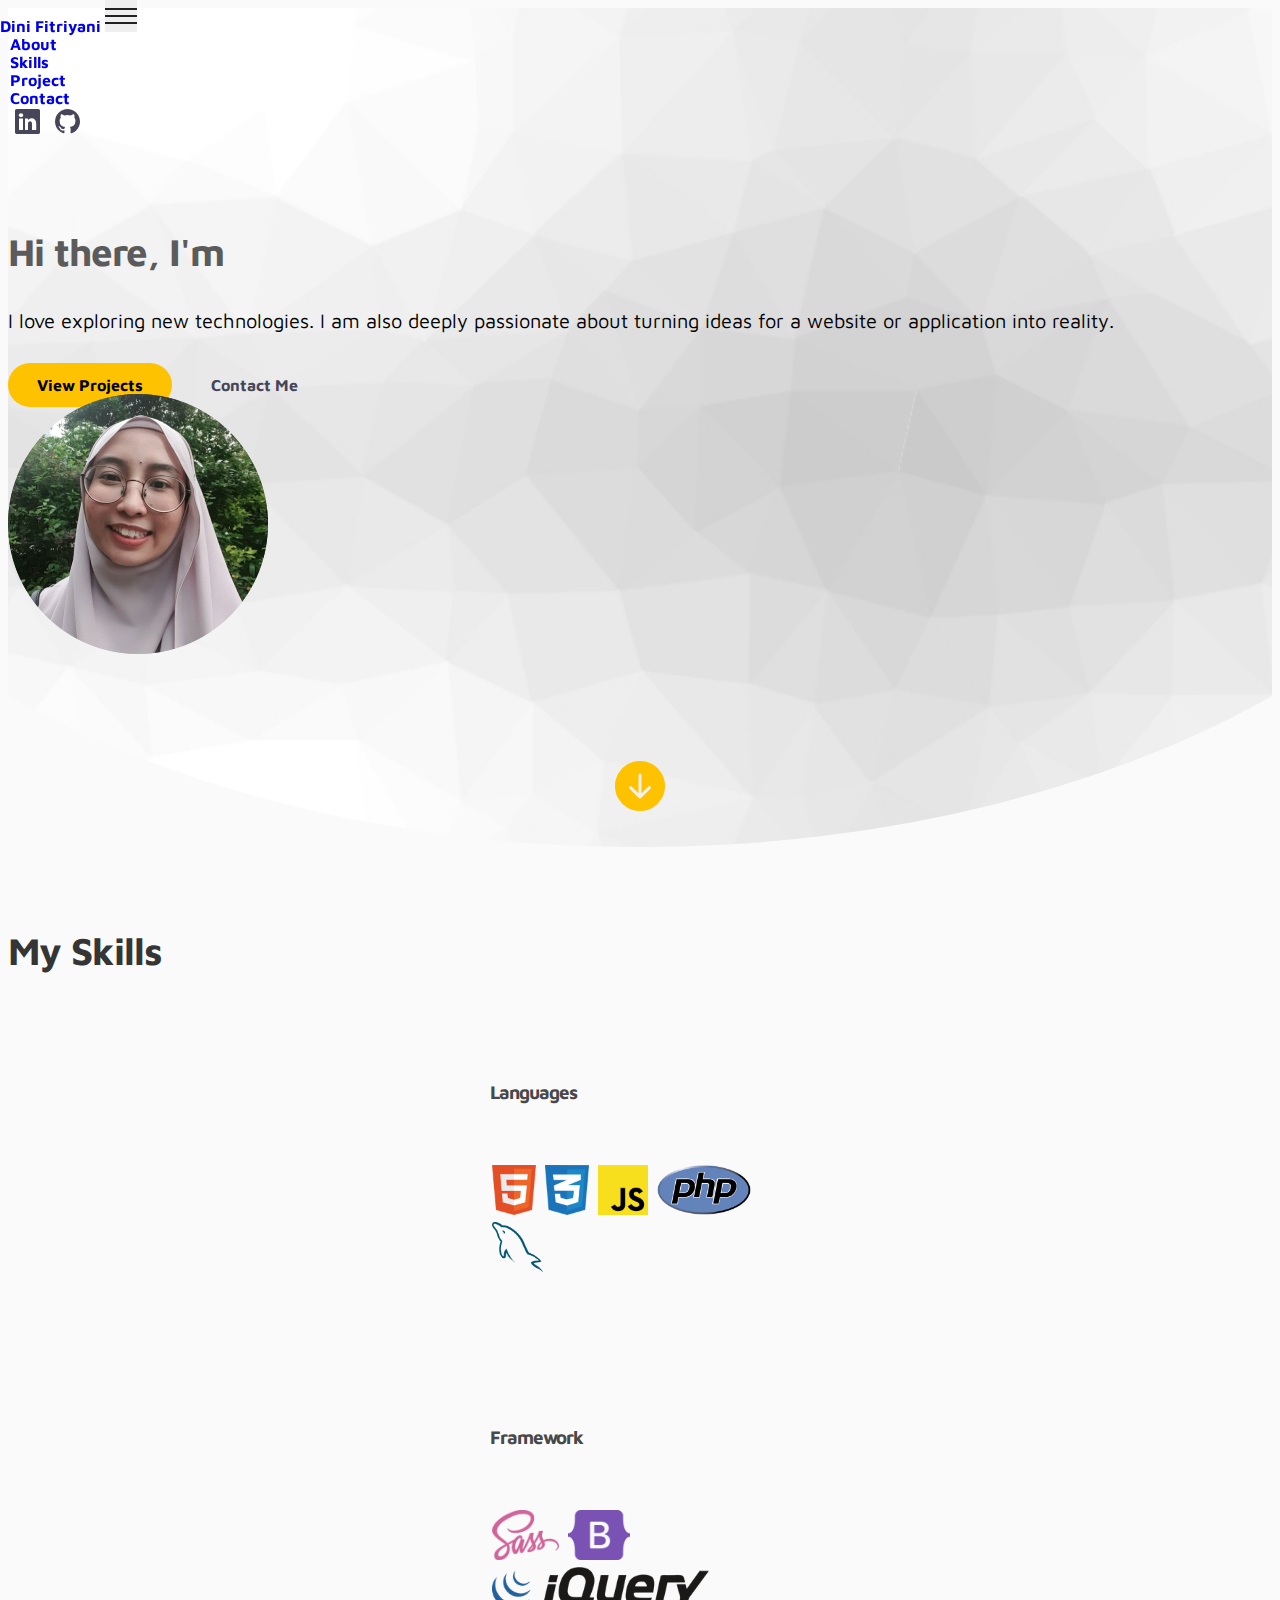
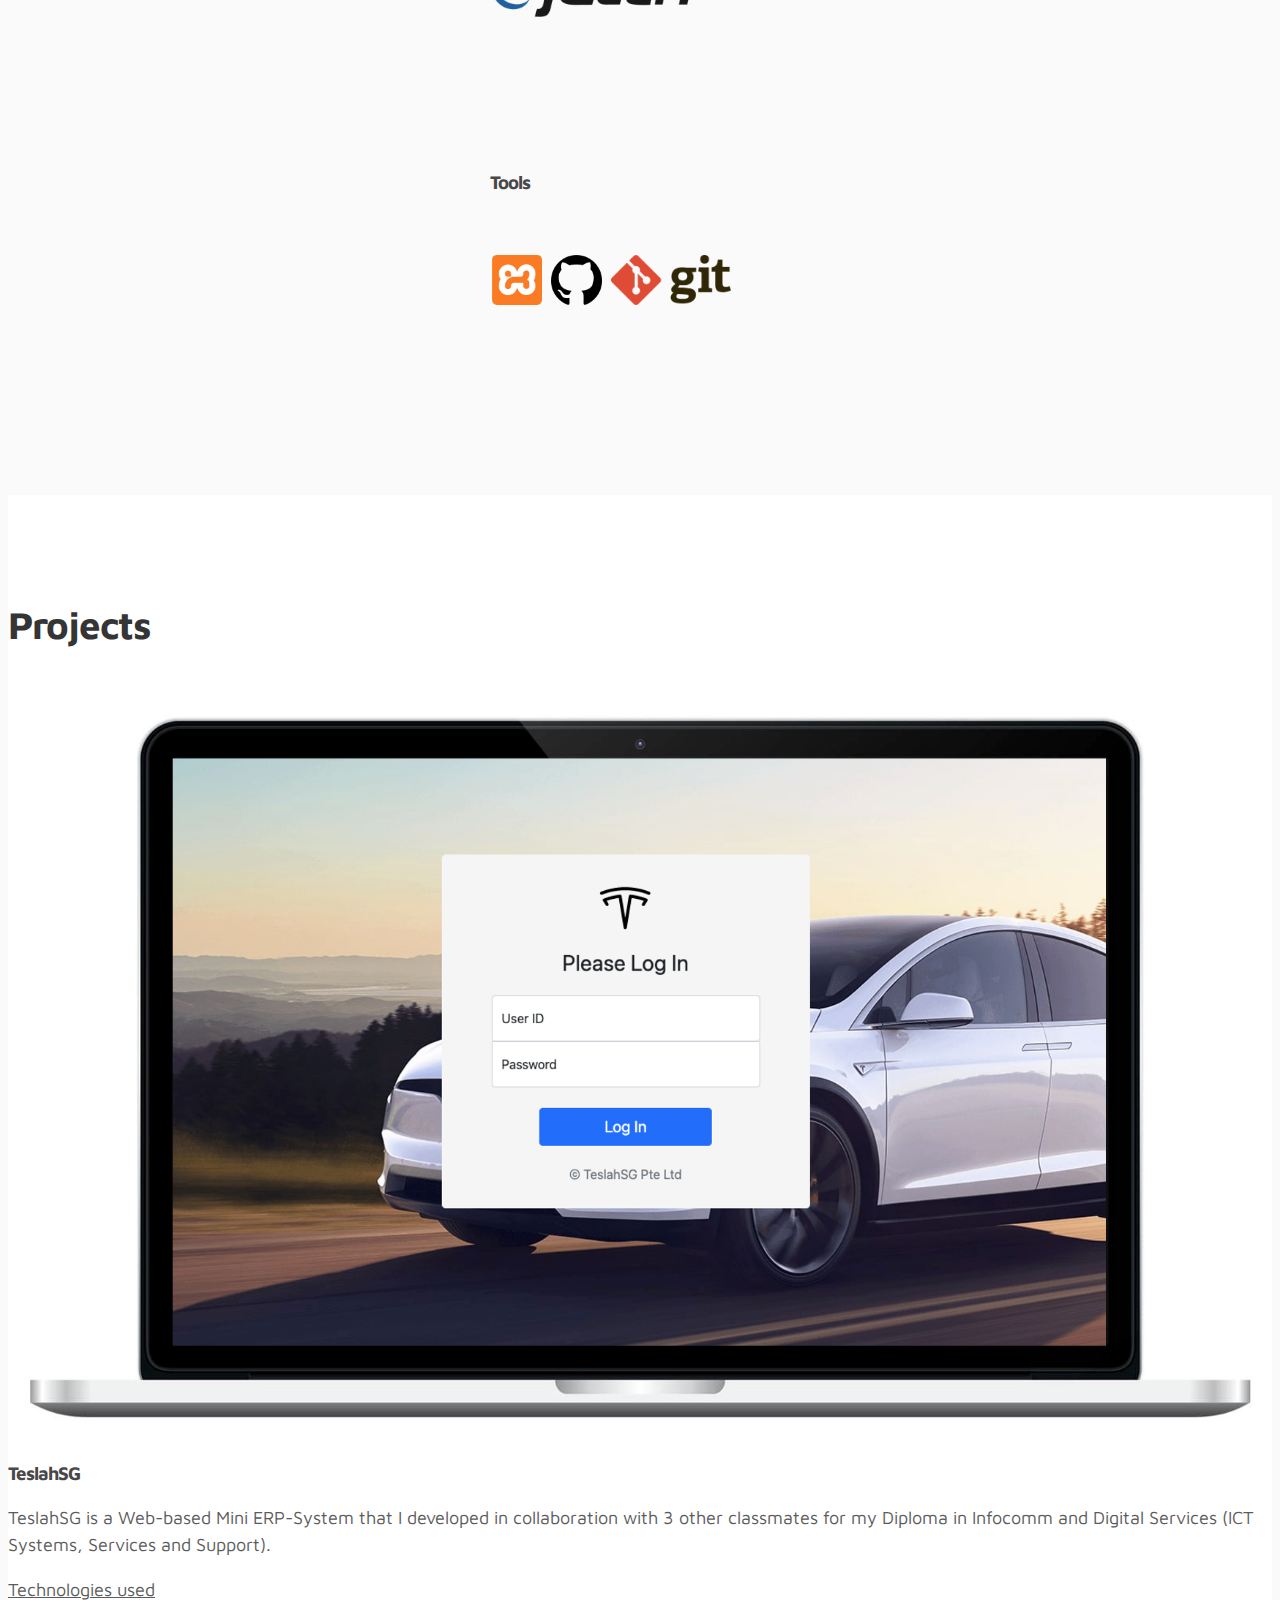
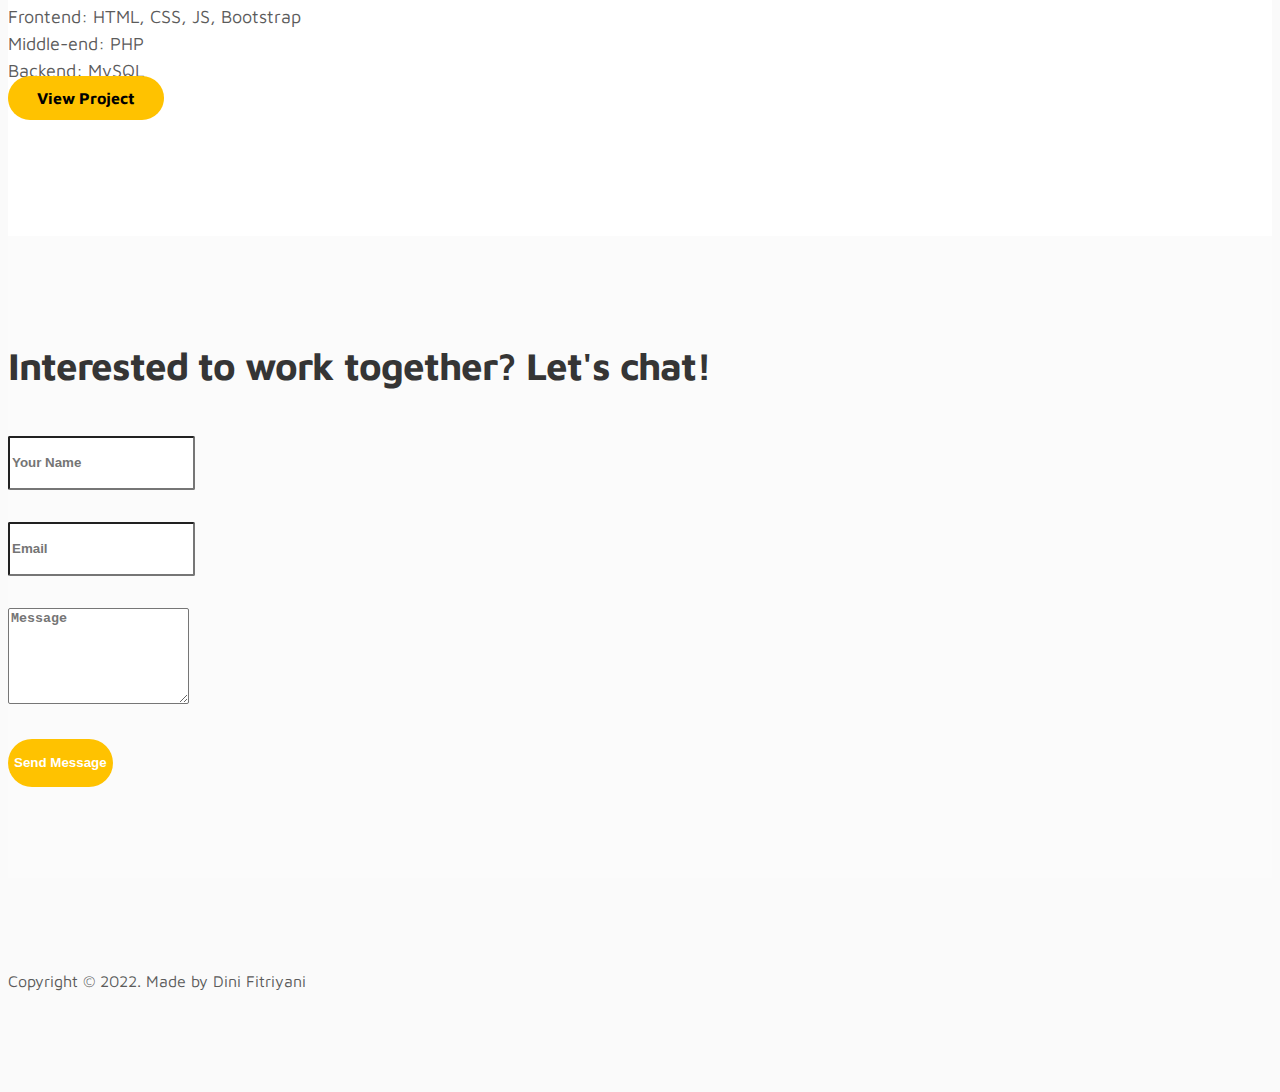
<file: index.html>
<!DOCTYPE html>
<html lang="en">
<head>
    <meta charset="UTF-8">
    <meta http-equiv="X-UA-Compatible" content="IE=edge">
    <meta name="viewport" content="width=device-width, initial-scale=1.0">
    <title>Dini Fitriyani | Software Developer</title>
    <link rel="shortcut icon" href="./images/favicon.png" type="image/x-icon">

    <link rel="stylesheet" href="https://cdn.jsdelivr.net/npm/bootstrap@5.0.2/dist/css/bootstrap.min.css" integrity="sha384-EVSTQN3/azprG1Anm3QDgpJLIm9Nao0Yz1ztcQTwFspd3yD65VohhpuuCOmLASjC" crossorigin="anonymous">
    <link rel="stylesheet" href="https://cdn.jsdelivr.net/npm/bootstrap-icons@1.8.1/font/bootstrap-icons.css">
    <!-- MAIN STYLE -->
    <link rel="stylesheet" href="css/style.css">
    
  </head>
  <body>

    <!-- NAVBAR -->
    <nav class="navbar navbar-expand-md navbar-light">
        <div class="container">
            <a class="navbar-brand" href="index.html"> Dini Fitriyani </a>

            <button class="navbar-toggler" type="button" data-toggle="collapse" data-target="#navbarNav" aria-controls="navbarNav" aria-expanded="false"
                aria-label="Toggle navigation">
                <span class="navbar-toggler-icon"></span>
                <span class="navbar-toggler-icon"></span>
                <span class="navbar-toggler-icon"></span>
            </button>
            
            <div class="collapse navbar-collapse" id="navbarNav">
              <ul class="navbar-nav mx-auto">
                  <li class="nav-item"> <a class="nav-link" href="#about">About</a> </li>
                  <li class="nav-item"> <a class="nav-link" href="#skills">Skills</a> </li>
                  <li class="nav-item"> <a class="nav-link" href="#projects"">Project</a> </li>
                  <li class="nav-item"> <a class="nav-link" href="#contact">Contact</a> </li>
              </ul>

              <ul class="navbar-nav ml-lg-auto">
                  <div class="ml-lg-4">
                    <div class="d-lg-flex justify-content-center align-items-center">
                      <a class="social-links" href="https://www.linkedin.com/in/dini-fitriyani/"> <i class="bi bi-linkedin"></i> </a>
                      <a class="social-links" href="https://github.com/diniftryn/"> <i class="bi bi-github""></i> </a>
                    </div>
                  </div>
              </ul>
          </div>
        </div>
    </nav>

    <!-- ABOUT -->
    <section class="about" id="about">
        <div class="container">
            <div class="row">
                
                <div class="col-lg-8 col-md-12 col-12 align-items-center">
                    <div class="about-text" data-mdb-toggle="animation" data-mdb-animation-reset="true" data-mdb-animation="slide-out-right">
                        <h2 class="animated animated-text my-4">
                            <span class="me-2">Hi there, I'm</span>
                                <div class="animated-info">
                                    <span class="animated-item">Dini Fitriyani</span>
                                    <span class="animated-item">a Software Developer</span>
                                </div>
                        </h2>

                        <div class="about-content">
                          <p class="p-about">I love exploring new technologies. I am also deeply passionate about turning ideas for a website or application into reality.</p>
                        
                          <div class="custom-btn-group">
                            <a href="#projects" class="btn custom-btn">View Projects</a>
                            <a href="#contact" class="btn custom-btn custom-btn-bg custom-btn-link">Contact Me</a>
                          </div>  
                        </div>
                    </div>
                </div>

                <div class="col-lg-4 col-md-12 col-12">
                    <div class="about-image text-center">
                        <img src="images/dini-cv-round.png" class="img-fluid" alt="svg image">
                    </div>
                </div>

            </div>
        </div>
    </section>
    <section class="btn-scroll"><i class="bi bi-arrow-down-circle-fill"></i></section>

    <!-- SKILLS -->
    <section class="skills section" id="skills">
        <div class="container">
            
            <div class="row">
                <div class="col-lg-12 text-center mx-auto col-12">

                    <div class="col-lg-8 mx-auto">
                      <h2>My Skills</h2>
                    </div>

                    <div class="row section-content">
                      <div class="col-lg-2 col-6 card">
                        <h3 class="section-subtitle">Languages</h3>
                        <div class="skills-items">
                            <img class="skill-img" src="./images/skills/html5.png" alt="html5">
                            <img class="skill-img" src="./images/skills/css3.png" alt="css3">
                            <img class="skill-img" src="./images/skills/javascript.png" alt="javascript">
                            <img class="skill-img" src="./images/skills/php.png" alt="php">
                            <img class="skill-img" src="./images/skills/mysql.png" alt="mysql">
                        </div>
                      </div>

                      <div class="col-lg-2 col-6 card">
                        <h3 class="section-subtitle">Framework</h3>
                        <div class="skills-items">
                            <img class="skill-img" src="./images/skills/sass.png" alt="sass">
                            <img class="skill-img" src="./images/skills/bootstrap.png" alt="bootstrap">
                            <img class="skill-img" src="./images/skills/jquery.png" alt="jquery">
                        </div>
                      </div>

                      <div class="col-lg-2 col-6 card">
                        <h3 class="section-subtitle">Tools</h3>
                        <div class="skills-items">
                            <img class="skill-img" src="./images/skills/xampp.png" alt="xampp">
                            <img class="skill-img" src="./images/skills/github.png" alt="github">
                            <img class="skill-img" src="./images/skills/git.png" alt="git">
                        </div>
                      </div>
                    </div>

                </div>
              </div>

        </div>
    </section>

    <!-- PROJECTS -->
    <section class="projects section" id="projects">
        <div class="container">
                
                <div class="row">
                  <div class="col-lg-11 text-center mx-auto col-12">

                      <div class="col-lg-8 mx-auto">
                        <h2>Projects</h2>
                      </div>

                      <div class="row section-content">
                        <div class="col-lg-7 mx-auto">
                          <img class="project-img" src="./images/projects/teslahsg-mockup.png" alt="Project Mockup" loading="lazy">
                        </div>
                        <div class="col-lg-5 m-auto">
                          <h3 class="project-subtitle">TeslahSG</h3>
                          <p>
                            TeslahSG is a Web-based Mini ERP-System that I developed in collaboration with 3 other classmates for my Diploma in Infocomm and Digital Services (ICT Systems, Services and Support).
                          </p>
                          <p>
                            <u>
                            Technologies used </u>
                            <br>Frontend: HTML, CSS, JS, Bootstrap
                            <br>Middle-end: PHP
                            <br>Backend: MySQL
                          </br>
            
                          <a class="btn custom-btn custom-btn-link mt-2" href="https://teslahsg.herokuapp.com/" target="_blank">View Project</a>
                        </div>
                      </div>

                  </div>
                </div>

        </div>
    </section>

    <!-- CONTACT -->
    <section class="contact section" id="contact">
      <div class="container">
        <div class="row justify-content-center align-items-center">

          <div class="col-lg-8 col-12">
            <div class="contact-form">
              <h2 class="mb-4">Interested to work together? Let's chat!</h2>

              <form action="mailto:dini@live.com" method="post">
                <div class="row">
                  <div class="col-lg-6 col-12">
                    <input type="text" class="form-control" name="name" placeholder="Your Name" id="name">
                  </div>

                  <div class="col-lg-6 col-12">
                    <input type="email" class="form-control" name="email" placeholder="Email" id="email">
                  </div>

                  <div class="col-12">
                    <textarea name="message" rows="6" class="form-control" id="message" placeholder="Message"></textarea>
                  </div>

                  <div class="ml-lg-auto col-lg-5 col-12">
                    <input type="submit" class="form-control submit-btn" value="Send Message">
                  </div>
                </div>
              </form>
            </div>
          </div>

        </div>
      </div>
    </section>

    <!-- FOOTER -->
    <footer class="footer section py-3">
         <div class="container">
              <div class="row">
                   <div class="col-lg-12 col-12">                                
                       <p class="copyright-text text-center">Copyright &copy; 2022. Made by Dini Fitriyani</p>
                   </div>
                   
              </div>
         </div>
    </footer>

    <script src="https://ajax.googleapis.com/ajax/libs/jquery/1.12.4/jquery.min.js"></script> 
    <script src="https://stackpath.bootstrapcdn.com/bootstrap/4.1.1/js/bootstrap.min.js" integrity="sha384-smHYKdLADwkXOn1EmN1qk/HfnUcbVRZyYmZ4qpPea6sjB/pTJ0euyQp0Mk8ck+5T" crossorigin="anonymous"></script>     
    <script src="js/smoothscroll.js"></script> 
    <script src="js/index.js"></script> 

  </body>
</html>
</file>
<file: css/style.css>
@import url("https://fonts.googleapis.com/css?family=Maven+Pro:400,700");
body {
  font-family: "Maven Pro", sans-serif;
  padding-top: 0px;
}

.full-screen {
  padding: 8rem 0;
}

.small-text {
  color: #5b5b5b;
  font-size: 14px;
  font-weight: bold;
  padding: 8px 16px;
  border-radius: 50px;
  letter-spacing: 0.2px;
}

ul {
  margin: 0;
  padding: 0;
}
ul li {
  list-style: none;
}

a {
  font-size: 16px;
  font-weight: normal;
  text-decoration: none !important;
  transition: all 0.4s ease;
}
a:hover {
  color: #ffc200 !important;
}

.navbar-brand .bi {
  font-size: 40px;
}

p {
  font-size: 18px;
  font-weight: 300;
  line-height: 1.5;
  color: #5b5b5b;
}

.p-about{
  font-size: 20px;
  color: #000000;
}

h1, h2, h3, h4, h5, h6 {
  font-weight: bold;
  letter-spacing: -1px;
}

h1 {
  color: #212121;
  font-size: 2.8em;
  margin: 24px 0;
}

h2 {
  color: #353535;
  font-size: 2.4em;
  font-weight: bold;
}

h3 {
  color: #484848;
}

h3,
b, strong {
  font-weight: bold;
}

.custom-btn {
  background: #ffc200;
  color: #000000 ;
  font-weight: bold;
  border-radius: 50px;
  padding: 13px 29px;
  font-size: 16px;
  line-height: normal;
  overflow: hidden;
  transition: all 0.4s ease;
  margin-right: 5px;
}
.custom-btn:hover {
  color: #ffffff !important;
}
.custom-btn.custom-btn-bg {
  border-color: #474559;
  color: #474559;
  /* background: #ffffff; */
  background: none;
}
.custom-btn.custom-btn-bg:hover {
  background: #474559;
  color: #ffffff !important;
}

.animated {
  position: relative;
  display: flexbox;
  align-items: flex-end;
}

.animated-info {
  display: inline-block;
  vertical-align: top;
  margin-top: 10px;
  width: 420px;
  position: relative;
}

.animated-item {
  color: #ffc200;
  /* color: #000000; */
}

.animated-text{
  /* color: #ffc200; */
  /* color: #000000; */
  color: #5b5b5b;
}

.animated-item {
  font-size: 42px;
  line-height: inherit;
  display: block;
  opacity: 0;
  overflow: hidden;
  position: absolute;
  top: -14px;
  right: 0;
  left: 0;
  animation: BottomTotop 4s linear infinite 0s;
}
.animated-item:nth-child(2n+2) {
  animation-delay: 2s;
}

@keyframes BottomTotop {
  0% {
    opacity: 0;
  }
  5% {
    opacity: 0;
    transform: translateY(5px);
  }
  10% {
    opacity: 1;
    transform: translateY(0px);
  }
  25% {
    opacity: 1;
    transform: translateY(0px);
  }
  30% {
    opacity: 0;
    transform: translateY(5px);
  }
  80% {
    opacity: 0;
  }
  100% {
    opacity: 0;
  }
}
.navbar {
  position: fixed;
  top: 0;
  right: 0;
  left: 0;
  z-index: 999999;
  will-change: transform;
  transition: transform 200ms linear;
}
.navbar[class*=-unpinned] {
  transform: translate(0, -150%);
}
.navbar[class*=-pinned] {
  transform: translate(0, 0);
}
.navbar[class*=headroom--not-top] {
  background: #ffffff;
  border-bottom: 1px solid #f0f0f0;
  padding-top: 0;
  padding-bottom: 0;
}

.navbar-brand {
  font-weight: bold;
}

.navbar-expand-sm .navbar-nav .nav-link {
  padding: 0 20px;
}

.nav-link {
  font-weight: bold;
  font-size: 16px;
  overflow: hidden;
}
.nav-link span {
  position: relative;
  display: inline-block;
  transition: transform 0.3s;
}
.nav-link span:before {
  position: absolute;
  top: 100%;
  content: attr(data-hover);
  transform: translate3d(0, 0, 0);
}

.navbar-light .navbar-nav .nav-link:focus,
.navbar-light .navbar-nav .nav-link:hover {
  color: #ffc200; 
  font-weight: bold;
}
.navbar-light .navbar-nav .nav-link:focus span,
.navbar-light .navbar-nav .nav-link:hover span {
  transform: translateY(-100%);
}

.navbar-light .navbar-toggler-icon {
  background: none;
}

.navbar-toggler {
  border: 0;
  padding: 0;
  width: 32px;
  height: 32px;
  line-height: 32px;
  outline: none;
  cursor: pointer;
  margin-right: 10px;
}
.navbar-toggler:focus {
  outline: none;
}
.navbar-toggler[aria-expanded=true] .navbar-toggler-icon:first-child {
  transform: rotate(45deg);
  top: 6px;
}
.navbar-toggler[aria-expanded=true] .navbar-toggler-icon:nth-child(2) {
  display: none;
}
.navbar-toggler[aria-expanded=true] .navbar-toggler-icon:last-child {
  transform: rotate(-45deg);
  bottom: 1px;
}
.navbar-toggler .navbar-toggler-icon {
  background: #212121;
  display: block;
  width: 100%;
  height: 2px;
  margin: 5px 0;
  transition: all 0.4s ease;
  position: relative;
}

.copyright-text {
  font-size: 16px;
  font-weight: normal;
  display: block;
}

.color-mode {
  font-weight: bold;
  cursor: pointer;
}

.color-mode-icon {
  position: relative;
  right: 6px;
}
.color-mode-icon:after {
  font-family: "unicons";
  content: "\ea9f";
  font-size: 30px;
  font-weight: 300;
  font-style: normal;
}
.color-mode-icon.active:after {
  font-family: "unicons";
  content: "\eb65";
  font-size: 30px;
  color: #ffffff;
}

.dark-mode {
  background: #0c0c0d;
}
.dark-mode .navbar-light .navbar-nav .nav-link {
  color: rgba(255, 255, 255, 0.8);
}
.dark-mode .navbar-light .navbar-nav .nav-link:hover {
  color: #ffc200;
}
.dark-mode .navbar[class*=headroom--not-top] {
  background: #0c0c0d;
  border-bottom: 1px solid #1f1f1f;
}
.dark-mode .small-text {
  background: #0d0c15;
  color: #ffffff;
}
.dark-mode .feature-card .bi,
.dark-mode .navbar-light .navbar-brand,
.dark-mode h1, .dark-mode h2, .dark-mode h3, .dark-mode h4, .dark-mode h5, .dark-mode h6,
.dark-mode .color-mode {
  color: #ffffff;
}
.dark-mode .owl-carousel .owl-nav button.owl-next,
.dark-mode .owl-carousel .owl-nav button.owl-prev,
.dark-mode .owl-carousel button.owl-dot {
  color: #ffffff;
}

.contact-form {
  position: relative;
}
.contact-form .form-control {
  /* background: transparent; */
  border-radius: 2px;
  outline: none;
  box-shadow: none;
  font-weight: bold;
  margin: 16px 0;
}
.contact-form .form-control:not(textarea) {
  height: 48px;
}
.contact-form .form-control:hover, .contact-form .form-control:focus {
  border-color: #ffc200;
}
.contact-form .submit-btn {
  background: #ffc200;
  border-radius: 50px;
  color: #ffffff;
  font-weight: bold;
  border: 0;
  cursor: pointer;
  transition: all 0.4s ease;
}
.contact-form .submit-btn:hover {
  background: #474559;
}

.contact-info {
  background: #474559;
  border-radius: 0 0 3px 3px;
  position: relative;
  bottom: 8px;
}
.contact-info p, .contact-info a {
  color: #f7f3f3;
}

.social-links .bi {
  color: #474559;
  font-size: 25px;
  display:inline;
  margin: 5px;
}
.social-links .bi:hover {
  color: #ffc200;
}

@media (max-width: 991px) {
  .about-image, .project-subtitle {
    padding-top: 50px;
  }
}
@media (max-width: 767px) {
  .full-screen {
    padding-bottom: 4rem;
  }

  .color-mode {
    display: none;
  }

  .about-image {
    margin: 4em 0 4em 0;
  }

  .mobile-mt-2,
.contact-form {
    margin-top: 2em;
  }

  .contact-info {
    padding: 0 2rem;
  }
  
  h1 {
    font-size: 2.4em;
  }

  h2 {
    font-size: 2em;
  }

  .animated-item {
    font-size: 38px;
  }

  .navbar-collapse {
    background: #ffffff;
    padding-bottom: 20px;
  }

  .navbar-expand-sm .navbar-nav .nav-link {
    padding: 3px 20px;
  }
}
@media (max-width: 580px) {
  .navbar-brand, .about-text {
    padding: 0;
  }

  .animated-item {
    font-size: 34px;
  }

  .custom-btn-group {
    text-align: center;
  }

  .custom-btn {
    display: block;
    margin: 10px 80px;
  }

  .about {
    justify-content: center;
    align-items: center;
    text-align: center;
  }

  .about::before, .contact::before {
    /* background-image: url(../images/background.jpg); */
    background-image: none;
  }
}
@media (max-width: 420px) {
  .animated-info {
    width: 320px;
    margin-bottom: 50px;
  }
}
@media (max-width: 320px) {
  .animated-item {
    font-size: 34px;
  }

  .animated-info {
    width: 250px;
    margin-bottom: 50px;
  }

  .full-screen {
    padding: 4rem 0;
  }

  .mobile-block {
    display: block;
  }

  .contact-info {
    flex-direction: column;
  }

  .custom-btn {
    display: block;
    margin: 10px 0;
  }

  .social-links li {
    display: inline-block;
    vertical-align: top;
  }
}

/*# sourceMappingURL=style.css.map */
.skill-img {
  height: 50px;
  margin: 2px;
}

.project-img {
  max-width: 100%;
  position: relative;
  height: auto;
}

.nav-scroll {
	background: #fff;
	-webkit-box-shadow: 0 1px 8px 3px rgba(0, 0, 0, 0.0509803922);
	box-shadow: 0 1px 8px 3px rgba(0, 0, 0, 0.0509803922);
	-webkit-transition: all .4s ease;
	transition: all .4s ease;
}
.nav-scroll .navbar-nav > li > a {
	color: #333;
}
.nav-scroll .navbar-brand img {
	-webkit-transform: scale(1.03) !important;
	transform: scale(1.03) !important;
}
.nav-scroll .navbar-toggler {
	cursor: pointer;
}
.nav-scroll .navbar-toggler span {
	color: #333;
}
.nav-scroll .nav-link:hover:after {
	background-color: #2388ed;
}
.nav-scroll .active {
	position: relative;
}

.section-content {
  margin: 50px 0;
}

.section-subtitle {
  margin-bottom: 60px;
}

.project-subtitle {
  margin-bottom: 20px;
}

body {
  background-color: #fafafa;
}

.about {
  position: relative;
  overflow: hidden;
  height: 100%;
  margin-bottom: 10px;
  padding: 15% 0;
}

.about::before {
  border-radius: 100%;
  position: absolute;
  background-image: url(../images/background.jpg);
  background-size: cover;
  background-attachment: fixed;
  right: -300px;
  left: -300px;
  top: -300px;
  content: '';
  bottom: 0;
  z-index: -1;
  box-shadow: inset 0 0 0 1000px rgba(255, 255, 255, 0.2)
  /* box-shadow: inset 0 0 0 1000px rgba(168, 137, 137, 0.1) */
}

.btn-scroll {
  justify-content: center;
  font-size: 50px;
  text-align: center;
  color: #ffc200;
  display: flex;
  align-items: center;
  margin-top: -100px;
}

.projects {
  background-color: #fff;
  height: 100%;
  position: flex;
  width: 100%;
}

.contact{
  position: relative;
  overflow: hidden;
  height: 100%;
  /* padding: 200px 0; */
}

.contact::before {
  position: absolute;
  background-image: url(../images/background.jpg);
  background-size: cover;
  background-attachment: fixed;
  right: -300px;
  left: -300px;
  top: -300px;
  content: '';
  bottom: 0;
  z-index: -1;
  box-shadow: inset 0 0 0 1000px rgba(255, 255, 255, 0.2)
}

.skills-card {
  border-color:rgba(0, 0, 0, 0.0509803922);
}

.section {
  padding: 75px 0;
}

.custom-btn-group {
  padding-top: 20px;
}

.navbar-collapse {
  padding: 0 10px;
}

.skills {
  margin-top: 5px;
}

.card {
  padding: 40px 30px 60px 30px;
  margin: 30px auto;
  width: 300px;
}

.js .animate-box {
  opacity: 0;
}
</file>
